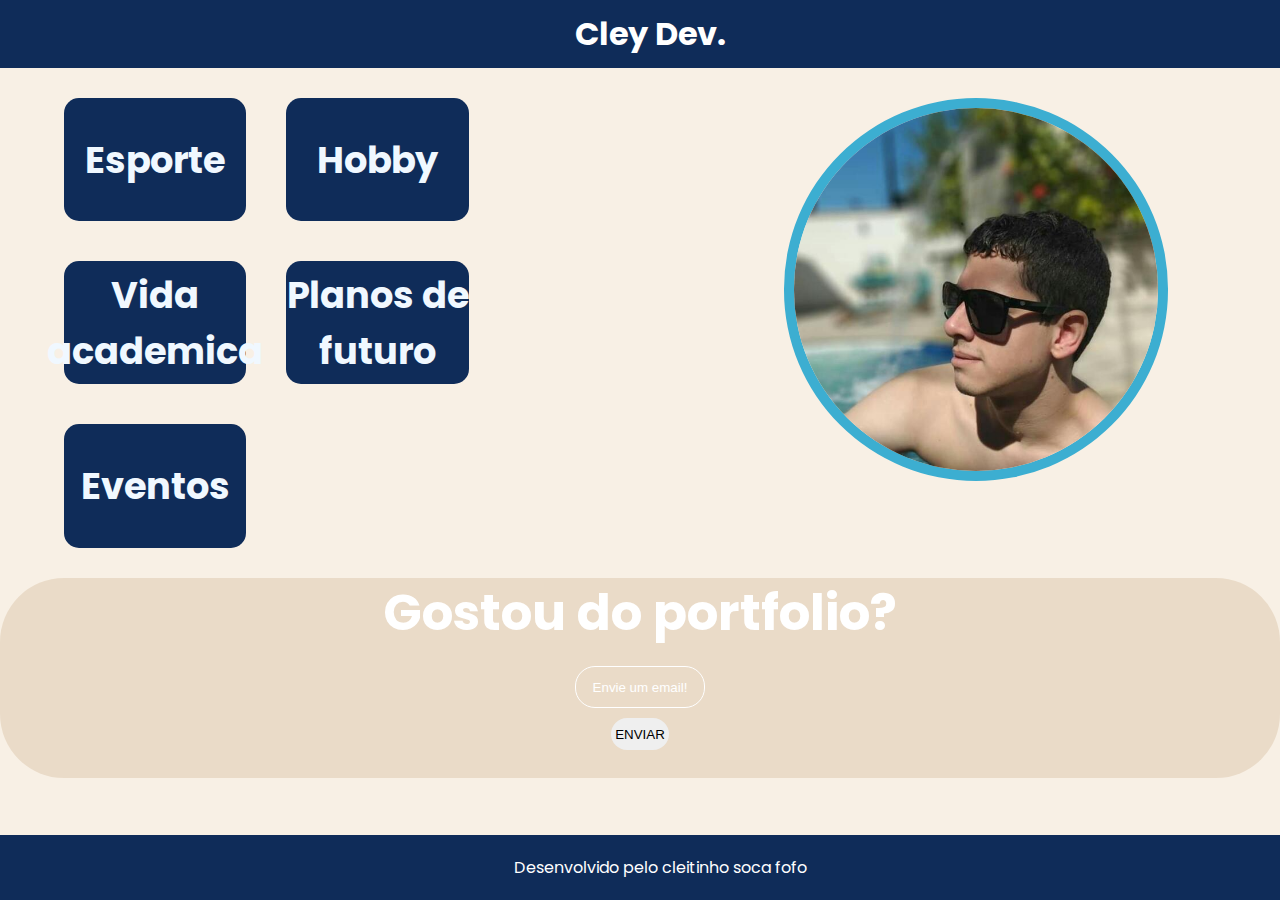
<file: index.html>
<!DOCTYPE html>
<html lang="en">
<head>
    <meta charset="UTF-8">
    <meta name="viewport" content="width=device-width, initial-scale=1.0">
    <title>Cleitin Lakker</title>
    <link rel="stylesheet" href="style.css">
</head>
<body>
    <div class="container">
        <h1>Cley Dev.</h1>     
    </div>

    <section class="container__conteudo">
        <div class="conteudo">
            <ul class="lista__conteudo">
               <li class="lista__item">
                    <a href="" class="lista__link">
                        Esporte
                    </a>
               </li> 
               <li class="lista__item">
                    <a href="hobby.html" class="lista__link">
                        Hobby
                    </a>
               </li> 
               <li class="lista__item">
                    <a href="" class="lista__link">
                        Vida academica
                    </a>
               </li> 
               <li class="lista__item">
                    <a href="" class="lista__link">
                        Planos de futuro
                    </a>
               </li> 
               <li class="lista__item">
                    <a href="" class="lista__link">
                        Eventos
                    </a>
               </li> 
            </ul>
        </div>


        <div class="imagem">
            <img src="./foto/Captura de tela 2023-09-28 024452.png" alt="">
        </div>

    </section>

    <section class="formulario">
        
            <form action="">
                <label for="">Gostou do portfolio?</label>
                <input type="text" placeholder="Envie um email!">
                <button>ENVIAR</button>
            </form>
        
    </section>

    <footer class="container__rodape">
        <div class="rodape">Desenvolvido pelo cleitinho soca fofo</div>
    </footer>
    
</body>
</html>
</file>
<file: style.css>
@import url('https://fonts.googleapis.com/css2?family=Poppins:wght@300;400;500;700&display=swap');

@font-face {
    font-family: 'Poppins', sans-serif;
    src:  url('https://fonts.googleapis.com/css2?family=Poppins:wght@300;400;500;700&display=swap');
}

* {
    padding: 0;
    margin: 0;
}

body {
    background-color: #F8F0E5;
    font-family: "Poppins";
    overflow-x: hidden;
}

h1 {
    padding: 10px;
    margin-left: 20px;
    color: white;
    
}

.container {
    background: #0F2C59;
    display: flex;
    align-items: center;
    justify-content: center;
    position: relative;
    
}

.container__conteudo {
    display: flex;
    width: 100%;
    justify-content: start;
    align-items:flex-start;
    margin-top: 30px;
    margin-bottom: 30px;
}

.conteudo {
    width: 50%;
    margin-left: 5%;
    
    
}

.lista__conteudo {
    display: flex;
    
    flex-direction: row;
    flex-wrap: wrap;
    gap: 40px;
}

.lista__item {
    display: flex;
    justify-content: center;
    align-items: center;
}

.lista__conteudo .lista__item {
    width: 30%;
    text-align: center;
    background: #0F2C59;
    list-style-type: none;
    height: 7.7rem;
    border-radius: 15px;
    font-size: 2.3rem;
    font-weight: bold;
    
}

.lista__conteudo .lista__item:hover {
    background: #DAC0A3;
    transition: 0.3s all;
    transform: translateY(-10px);
    
}



.formulario {
    display: flex;
    justify-content: center;
    align-items: center;
    background: #EADBC8;
    border-radius: 4rem;
    height: 200px;
    width: 100%;

}

.conteudo__formulario {
    display: flex;
    justify-content: center;
    align-items: center;
}

.lista__link {
    text-decoration: none;
    color: aliceblue;
    
}
.lista__link2 {
    text-decoration: none;
    color: rgb(7, 125, 228);
    margin-left: 10px;
    padding: 0;
    
}



.imagem {
    width: 50%;
    display: flex;
    justify-content: center;
}

img {
    border-radius: 50%;
    width: 60%;
    border: 10px solid rgb(60, 174, 209);
}

form {
    display: flex;
    flex-direction: column;
    align-items: center;
    width: 50%;
}

.formulario__titulo {
    margin-bottom: 30px;

}

label {
    font-size: 50px;
    font-weight: bold;
    margin-bottom: 15px;
    color: white;
    
}

input {
    width: 20%;
    outline: none;
    height: 40px;
    border-radius: 20px;
    background: #EADBC8;
    text-align: center;
    border: 1px solid white;
    
}

input::placeholder {
    color: white;
}

button { 
    border: none;
    width: 9%;
    height: 2rem;
    margin-top: 10px;
    margin-bottom: 30px;
    border-radius: 30px;
    cursor: pointer;
}

.container__rodape{
    position: fixed;
    bottom: 0;
    text-align: center;
    width: 100%;
    background: #0F2C59;
    
    padding: 20px;
    color: white;
    justify-content: center;

}
</file>
